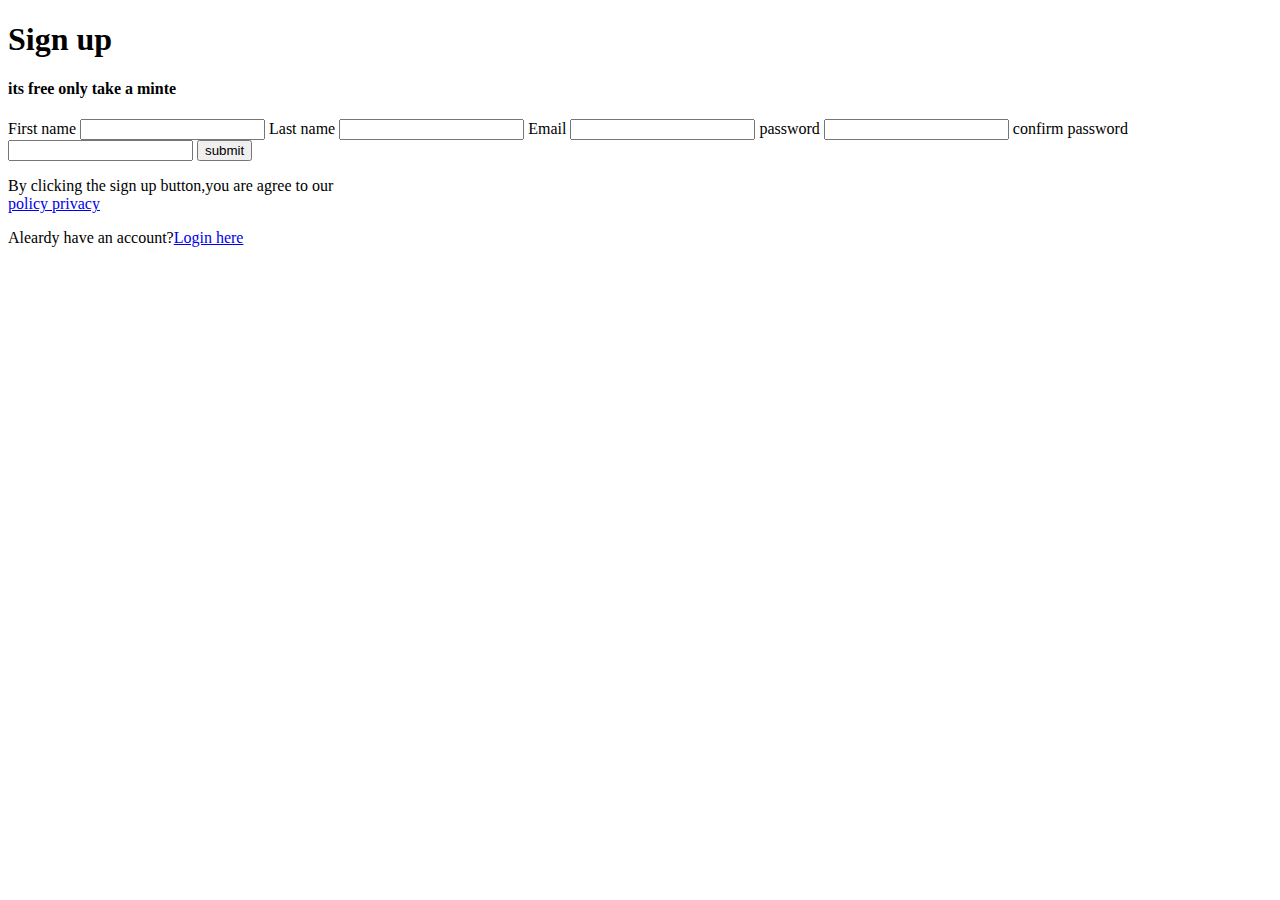
<file: index.html>
<!DOCTYPE html>
<html lang="en">
<head>
    <meta charset="UTF-8">
    <meta name="viewport" content="width=device-width, initial-scale=1.0">
    <title>Document</title>
</head>
<body>
    <div class="
    signup-box">
    <h1>Sign up</h1>
    <h4>its free only take a minte</h4>
    <form>
        <label>First name</label>
        <input type="text" placeholder="">
        <label>Last name</label>
        <input type="text" placeholder="">
        <label>Email</label>
        <input type="email" placeholder="">
        <label>password</label>
        <input type="password" placeholder="">
        <label>confirm password</label>
        <input type="password" placeholder="">
        <input type="button" value="submit">
    </form>
    <p>By clicking the sign up button,you are agree to our <br>
        <a href="#" terms and condition></a><a href="#">policy privacy</a>
    </p>
   </div>
   <p class="para-2">Aleardy have an account?<a href="login.html">Login here</a></p>
</body>
</html>
</file>
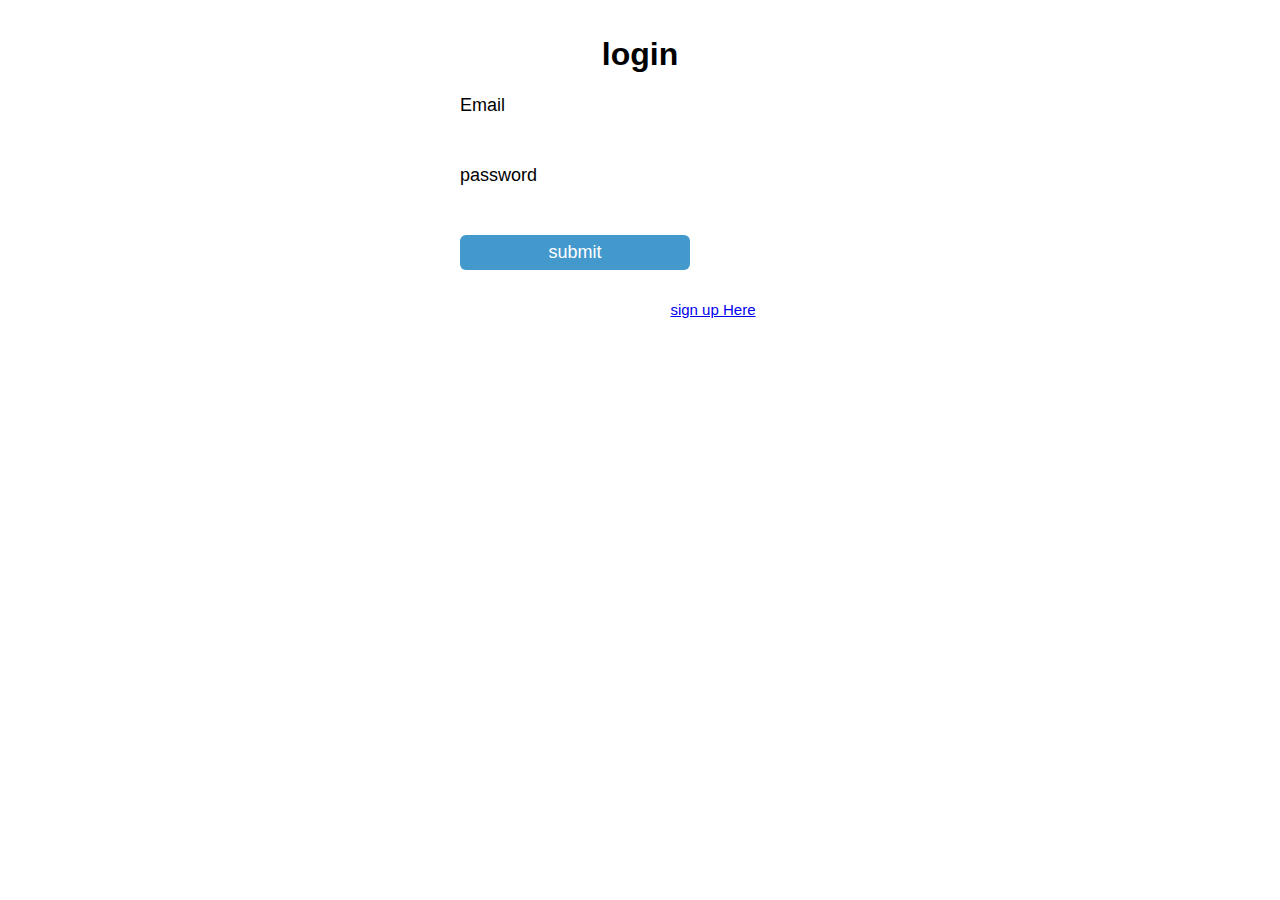
<file: login.html>
<!DOCTYPE html>
<html lang="en">
<head>
    <meta charset="UTF-8">
    <meta name="viewport" content="width=device-width, initial-scale=1.0">
    <title>Login</title>
    <link rel="stylesheet" href="style.css">
    <link href="http://fonts.googleapis.com/css2?famliy=Robot">
    <link rel="stylesheet" href="style.css">
</head>
<body>
   <div class="login-box">
    <h1>login</h1>
    <form>
        <label>Email</label>
        <input type="email" placeholder="">
        <label>password</label>
        <input type="password" placeholder="">
        <input type="button" value="submit">
    </form>
   </div>
   <p class="para-2">Not have an account?<a href="Signup.html">sign up Here </a></p>
</body>
</html>
</file>
<file: style.css>
body{
    background-color: #344a72.para;
    font-family:' Roboto', sans-serif;
}

.signup-box{
    width: 360px;
    height: 620px;
    margin: auto;
    background-color: white;
    border-radius: 3px;
}

.login-box{
    width: 360px;
    height: 270px;
    margin: auto;
    border-radius: 3px;
    background-color: white;
}

h1{
    text-align: center;
    padding-top: 15px;
}

h4{
    text-align: center;
}

form label{
    display: flex;
    margin-top: 20px;
    font-size: 18px;
}

form input{
    width: 100%;
    padding: 7px;
    border: none;
    border: 1px silid gray;
    border-radius: 6px;
    outline: none;
}

input[type="button"]{
    width: 230px;
    height: 35px;
    margin-top: 20px;
    border: none;
    background-color: #49c;
    color: white;
    font-size: 18px;

}

p{
    text-align: center;
    padding-top: 20px;
    font-size: 15px;
}

.para-2{
    text-align: center;
    color: white;
    font-size: 15px;
    margin-top: -10px;
}

.para-2 a{
    color: #49cla2;
}
</file>
